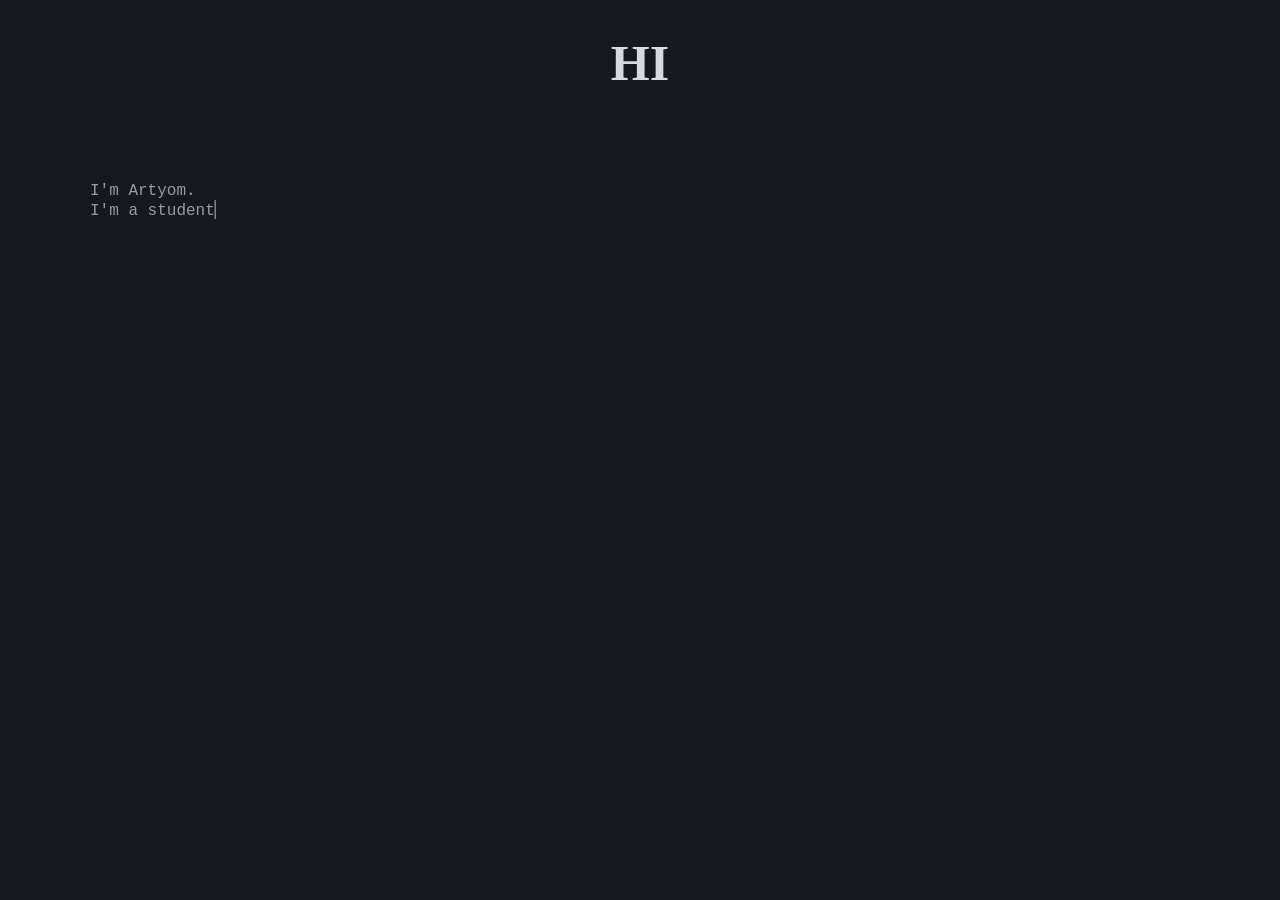
<file: index.html>
<!DOCTYPE html>
<html id="page">
<head>
    <link rel="stylesheet" href="../style.css">
    <link rel="stylesheet" href="../index_style.css">
    <script src="../index_script.js" type="module" defer></script>
</head>
<body>
    <h1 id="hi"> HI </h1>
    <p id="text"></p>
    <a id="transition" style="display: none;"> Let's go </a>
</body>
</html>
</file>
<file: style.css>
:root {
    --bg-primary: #16181d;
    --bg-secondary: #1c1f26;
    --bg-card: #22262e;

    --text-primary: #d6d9df;
    --text-secondary: #969ca7;

    --accent-gradient: linear-gradient(135deg, #7c91b8 0%, #8b82a8 100%);
    --accent-primary: #7c91b8;
    --accent-secondary: #8b82a8;
    --accent-glow: rgba(124, 145, 184, 0.14);

    --border-color: rgba(255, 255, 255, 0.07);
    --light: linear-gradient(
        180deg,
        rgba(124, 145, 184, 0.25) 0%,
        rgba(124, 145, 184, 0) 25%

    );
}


body {
    background-color: var(--bg-primary);
    margin: 0px;
}
h1 {
    color: var(--text-primary);
}

h2 {
    color: var(--text-primary);
}

h3 {
    color: var(--text-primary);
}

p {
    color: var(--text-secondary);
}
a {
    background-color: var(--accent);
}

#navigation {
    width: 100vw;
    position: fixed;
    display: flex;
    top: 0px;
    height: 30px;
}
#navigation > a {
    display: block;
    width:100%;
    text-align: center;
    font-size: 20px;
    color: var(--text-primary);
    background-color: var(--accent-primary);
    margin: 0px;
}

#navigation > a:hover {
    background-color: var(--accent-secondary);
    font-size: 22px;
}

body > div {
    margin-top: 45px;
    margin-left: 5px;
    width: 100vw;
}

#connect-header {
    text-align: center;
}

a {
    text-decoration: none;
    color: var(--text-primary);
}

#connect td:hover {
    background-color: var(--accent-glow);
}

#connect > table {
    background-color: var(--bg-card);
    border-radius: 10px;
    border: 1px solid var(--border-color);
}

#connect {
    margin-left: 15px;
}

#projects {
    display: grid;
    grid-template-columns: repeat(3, 1fr);
}

.project-card {
    background-color: var(--bg-card);
    width: 30vw;
    height: 200px;
    padding: 5px;
    border: 1px outset var(--border-color);
    border-radius: 5px;
    margin: 5px;
    display: block;
    position: relative;
}
.project-card img {
    position: absolute;
    top: 5px;
    right: 5px;
    width: 30%;
    border-radius: 10px;
}

.project-card p {
    width: 70%;
}

.project-card:hover {
    background-image: var(--light);
}
</file>
<file: index_style.css>
#hi {
    width: 100vw;
    text-align: center;
    font-size: 50px;
}

#text {
    margin: 90px;
    font-family: "Courier New", Courier, monospace;
}
</file>
